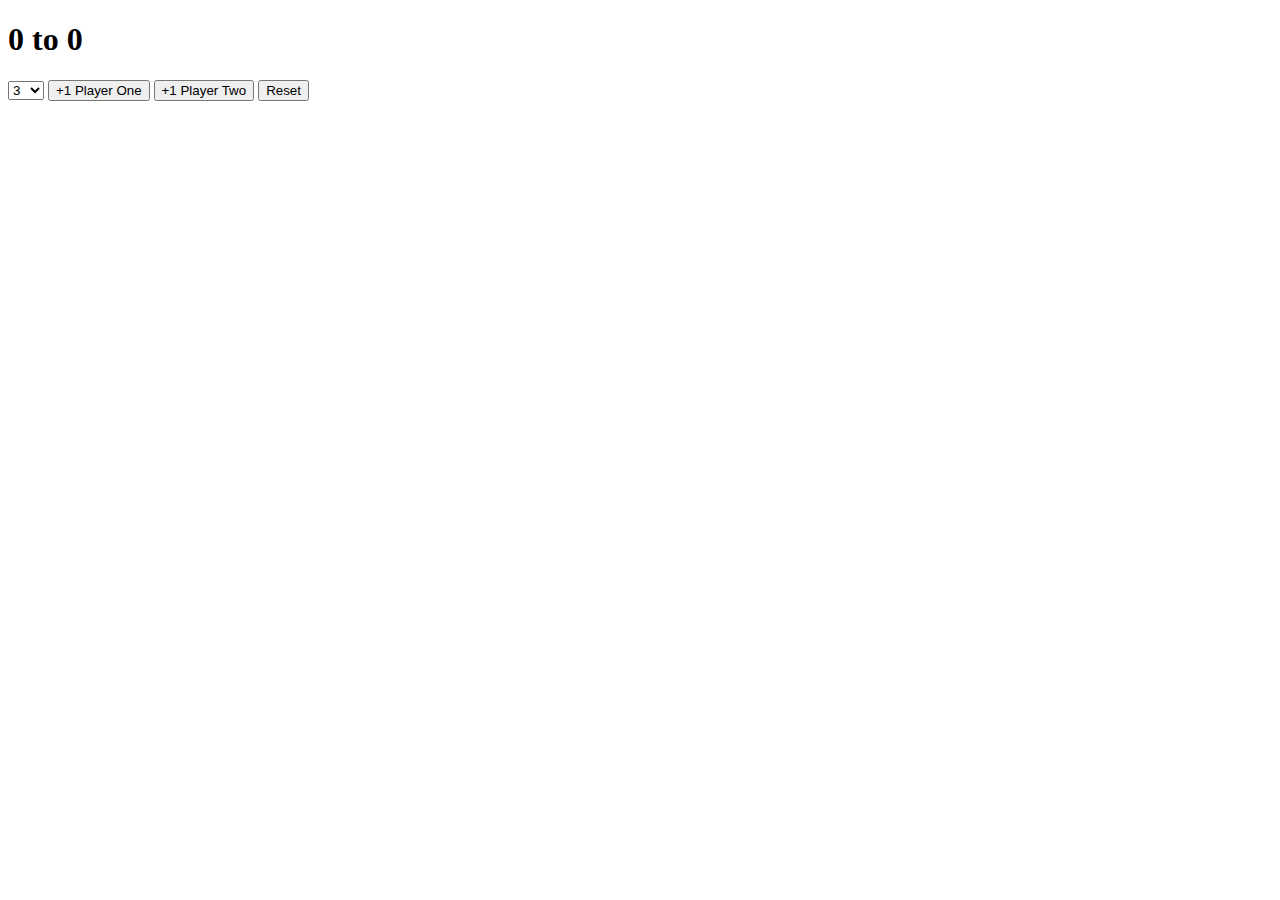
<file: s26_scoreKepper/index.html>
<!DOCTYPE html>
<html lang="en">
  <head>
    <meta charset="UTF-8" />
    <meta name="viewport" content="width=device-width, initial-scale=1.0" />
    <title>Score Keeper</title>
    <link rel="stylesheet" href="app.css" />
  </head>
  <body>
    <h1><span id="p1Display">0</span> to <span id="p2Display">0</span></h1>

    <select name="" id="playTo">
      <option value="3">3</option>
      <option value="5">5</option>
      <option value="7">7</option>
      <option value="9">9</option>
      <option value="11">11</option>
    </select>

    <button id="p1Button">+1 Player One</button>
    <button id="p2Button">+1 Player Two</button>
    <button id="reset">Reset</button>
    <script src="app.js"></script>
  </body>
</html>
</file>
<file: s26_scoreKepper/app.css>
.winner {
  color: #0ab21e;
}

.loser {
  color: #da1144;
}
</file>
